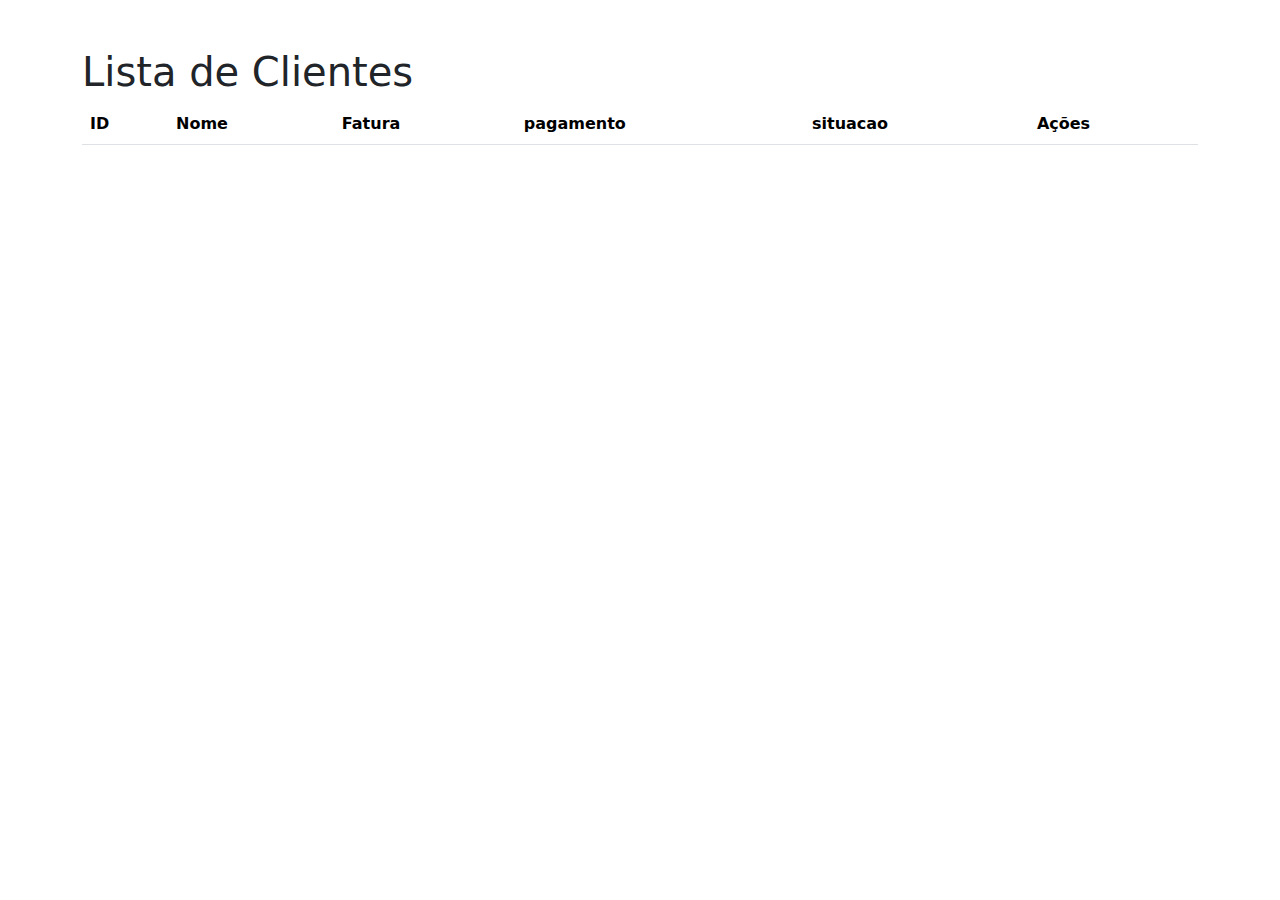
<file: desafio-casdastro/src/main/resources/templates/faturas.html>
<!DOCTYPE html>
<html lang="pt-BR" xmlns="http://www.thymeleaf.org">

<head>
    <meta charset="UTF-8">
    <meta name="viewport" content="width=device-width, initial-scale=1.0">
    <title>Lista de Faturas</title>

    <link href="https://cdn.jsdelivr.net/npm/bootstrap@5.3.5/dist/css/bootstrap.min.css" rel="stylesheet">
    <script src="https://cdn.jsdelivr.net/npm/bootstrap@5.3.5/dist/js/bootstrap.bundle.min.js"></script>

</head>

<body>
    <div class="container mt-5">
        <h1>Lista de Clientes</h1>

        <table class="table table-striped">
            <thead>
                <tr>
                    <th>ID</th>
                    <th>Nome</th>
                    <th>Fatura</th>
                    <th>pagamento</th>
                    <th>situacao</th>
                    <th>Ações</th>
                </tr>
            </thead>
            <tbody>



</html>
</file>
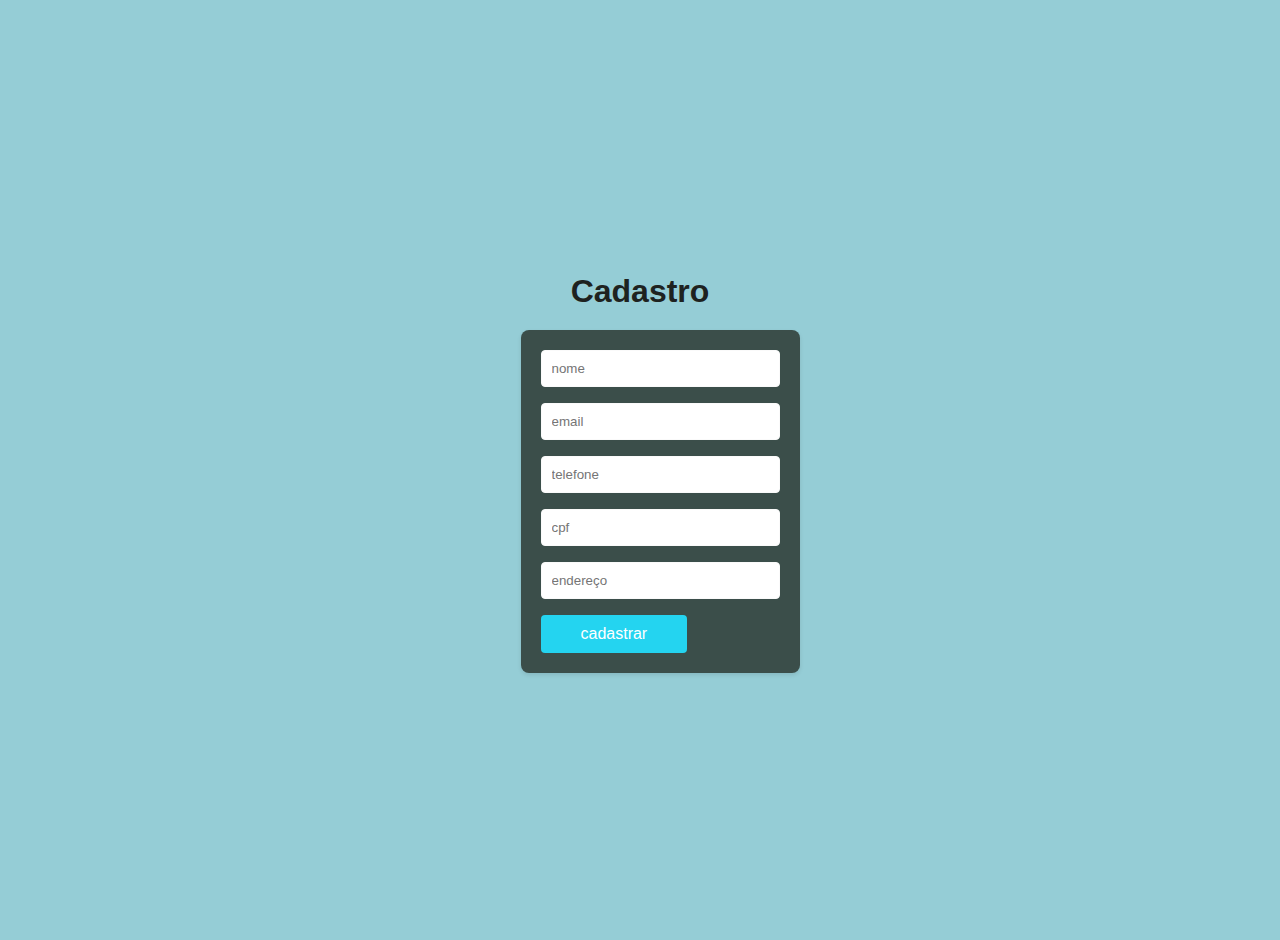
<file: desafio-casdastro/src/main/resources/templates/Formulario.Html>
<!DOCTYPE html>
<html lang="pt-BR" xmlns="http://www.thymeleaf.org">

<head>
  <meta charset="UTF-8">
  <meta name="viewport" content="width=device-width, initial-scale=1.0">
  <title>Cadastro Prodiga</title>



  <script src="https://cdn.jsdelivr.net/npm/bootstrap@5.3.5/dist/js/bootstrap.bundle.min.js"
    integrity="sha384-k6d4wzSIapyDyv1kpU366/PK5hCdSbCRGRCMv+eplOQJWyd1fbcAu9OCUj5zNLiq"
    crossorigin="anonymous"></script>

  <link rel="stylesheet" href="css/style.css">
  <link rel="shortcut icon" href="#">

</head>

<body class="box">


  <h1> Cadastro</h1>


  <form action="/cliente/Formulario" method="POST" th:object="${cliente}">
    <div class="row g-3">

      <div class="col">
        <input type="text" class="form-control" placeholder="nome" aria-label="nome" th:field="*{nome}">
        <p class="tex-danger" th:if="${#fields.hasErros('nome')}" th:erros="*{nome}"></p>
      </div>
      <div class="col">
        <input type="email" class="form-control" placeholder="email" aria-label="email" th:field="*{email}">
        <p class="tex-danger" th:if="${#fields.hasErros('email')}" th:erros="*{email}"></p>
      </div>
      <div class="col">
        <input type="tel" class="form-control" placeholder="telefone" aria-label="telefone" th:field="*{telefone}">
        <p class="tex-danger" th:if="${#fields.hasErros('telefone')}" th:erros="*{telefone}"></p>
      </div>
      <div class="col">
        <input type="text" class="form-control" placeholder="cpf" aria-label="cpf" th:field="*{cpf}">
        <p class="tex-danger" th:if="${#fields.hasErros('cpf')}" th:erros="*{cpf}"></p>
      </div>
      <div>
        <input title="text" class="form-control" placeholder="endereço" aria-label="endereco" th:field="*{endereco}">
        <p class="tex-danger" th:if="${#fields.hasErros('endereco')}" th:erros="*{endereco}"></p>
      </div>
      <input type="button" value="cadastrar" placeholder="submit">
    </div>
    <div th:if="${mensagem}" class="alert alert-succes mt-3" role="alert">
      <p th:text="${mensagem}"></p>
    </div>

    </div>

  </form>

</body>

</html>
</file>
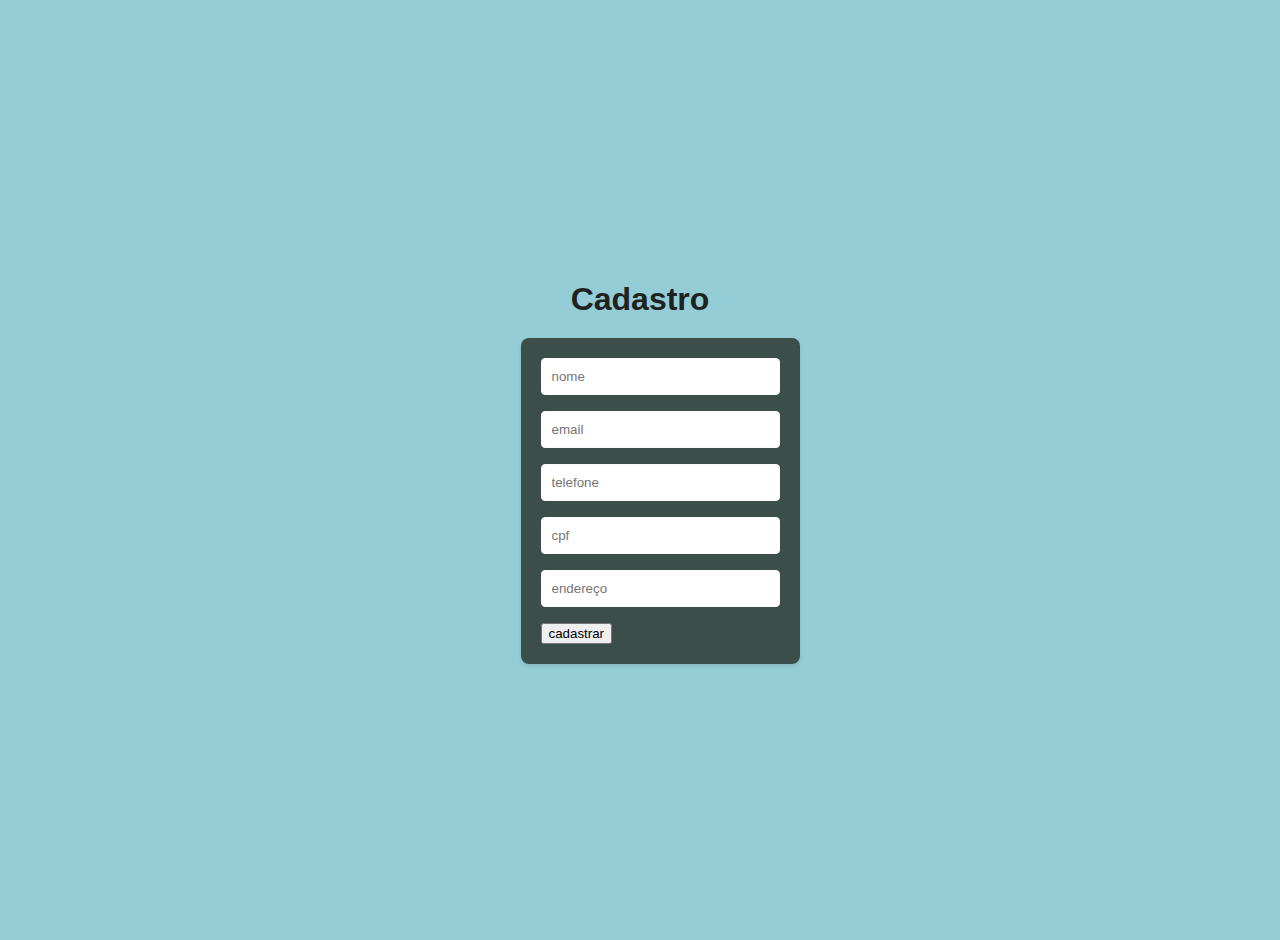
<file: desafio-casdastro/src/main/resources/templates/Formulario.html>
<!DOCTYPE html>
<html lang="pt-BR" xmlns="http://www.thymeleaf.org">

<head>
  <meta charset="UTF-8">
  <meta name="viewport" content="width=device-width, initial-scale=1.0">
  <title>Cadastro Prodiga</title>



  <script src="https://cdn.jsdelivr.net/npm/bootstrap@5.3.5/dist/js/bootstrap.bundle.min.js"
    integrity="sha384-k6d4wzSIapyDyv1kpU366/PK5hCdSbCRGRCMv+eplOQJWyd1fbcAu9OCUj5zNLiq"
    crossorigin="anonymous"></script>

  <link rel="stylesheet" href="css/style.css">
  <link rel="shortcut icon" href="#">

</head>

<body class="box">


  <h1> Cadastro</h1>


  <form th:action="@{/Cliente/salvar}" method="post" th:object="${Cliente}">
    <div class="row g-3">

      <div class="col">
        <input type="text" class="form-control" placeholder="nome" aria-label="nome" th:field="*{nome}">
        <p class="text-danger" th:if="${#fields.hasErrors('nome')}" th:errors="*{nome}"></p>
      </div>
      <div class="col">
        <input type="email" class="form-control" placeholder="email" aria-label="email" th:field="*{email}">
        <p class="text-danger" th:if="${#fields.hasErrors('email')}" th:errors="*{email}"></p>

      </div>
      <div class="col">
        <input type="tel" class="form-control" placeholder="telefone" aria-label="telefone" th:field="*{telefone}">
        <p class="text-danger" th:if="${#fields.hasErrors('telefone')}" th:errors="*{telefone}"></p>

      </div>
      <div class="col">
        <input type="text" class="form-control" placeholder="cpf" aria-label="cpf" th:field="*{cpf}">
        <p class="text-danger" th:if="${#fields.hasErrors('cpf')}" th:errors="*{cpf}"></p>
      </div>
      <div>
        <input title="text" class="form-control" placeholder="endereço" aria-label="endereco" th:field="*{endereco}">
        <p class="text-danger" th:if="${#fields.hasErrors('endereco')}" th:errors="*{endereco}"></p>
      </div>
      <input type="submit" value="cadastrar" placeholder="submit">
    </div>
    <div th:if="${mensagem}" class="alert alert-success mt-3" role="alert">
      <p th:text="${mensagem}"></p>
    </div>




    
    </div>

  </form>

</body>

</html>
</file>
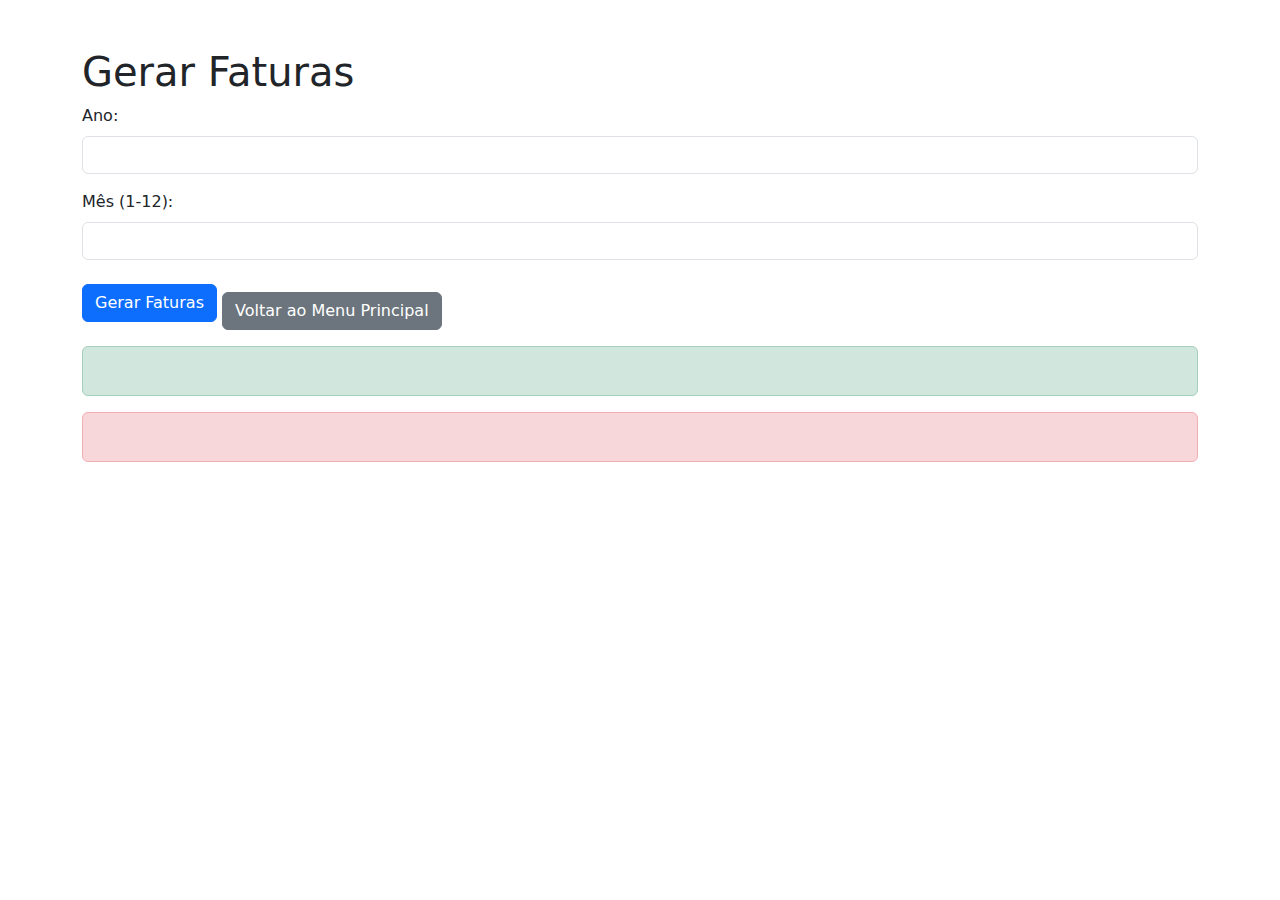
<file: desafio-casdastro/src/main/resources/templates/gerarFaturas.html>
<!DOCTYPE html>
<html lang="pt-BR" xmlns="http://www.thymeleaf.org">
<head>
    <meta charset="UTF-8">
    <meta name="viewport" content="width=device-width, initial-scale=1.0">
    <title>Gerar Faturas</title>
    <link href="https://cdn.jsdelivr.net/npm/bootstrap@5.3.5/dist/css/bootstrap.min.css" rel="stylesheet">
    <script src="https://cdn.jsdelivr.net/npm/bootstrap@5.3.5/dist/js/bootstrap.bundle.min.js"></script>
</head>
<body class="container mt-5">
    <h1>Gerar Faturas</h1>
    <form th:action="@{/faturas/gerar}" method="post">
        <div class="mb-3">
            <label for="ano" class="form-label">Ano:</label>
            <input type="number" class="form-control" id="ano" name="ano" required>
        </div>
        <div class="mb-3">
            <label for="mes" class="form-label">Mês (1-12):</label>
            <input type="number" class="form-control" id="mes" name="mes" min="1" max="12" required>
        </div>
        <button type="submit" class="btn btn-primary">Gerar Faturas</button>
        <a th:href="@{/}" class="btn btn-secondary mt-3">Voltar ao Menu Principal</a>
    </form>

    <div th:if="${mensagem}" class="alert alert-success mt-3">
        <p th:text="${mensagem}"></p>
    </div>
    <div th:if="${ERRO}" class="alert alert-danger mt-3">
        <p th:text="${ERRO}"></p>
        <p th:if="${erroTRACK}" th:text="${erroTRACK}"></p>
    </div>
</body>
</html>
</file>
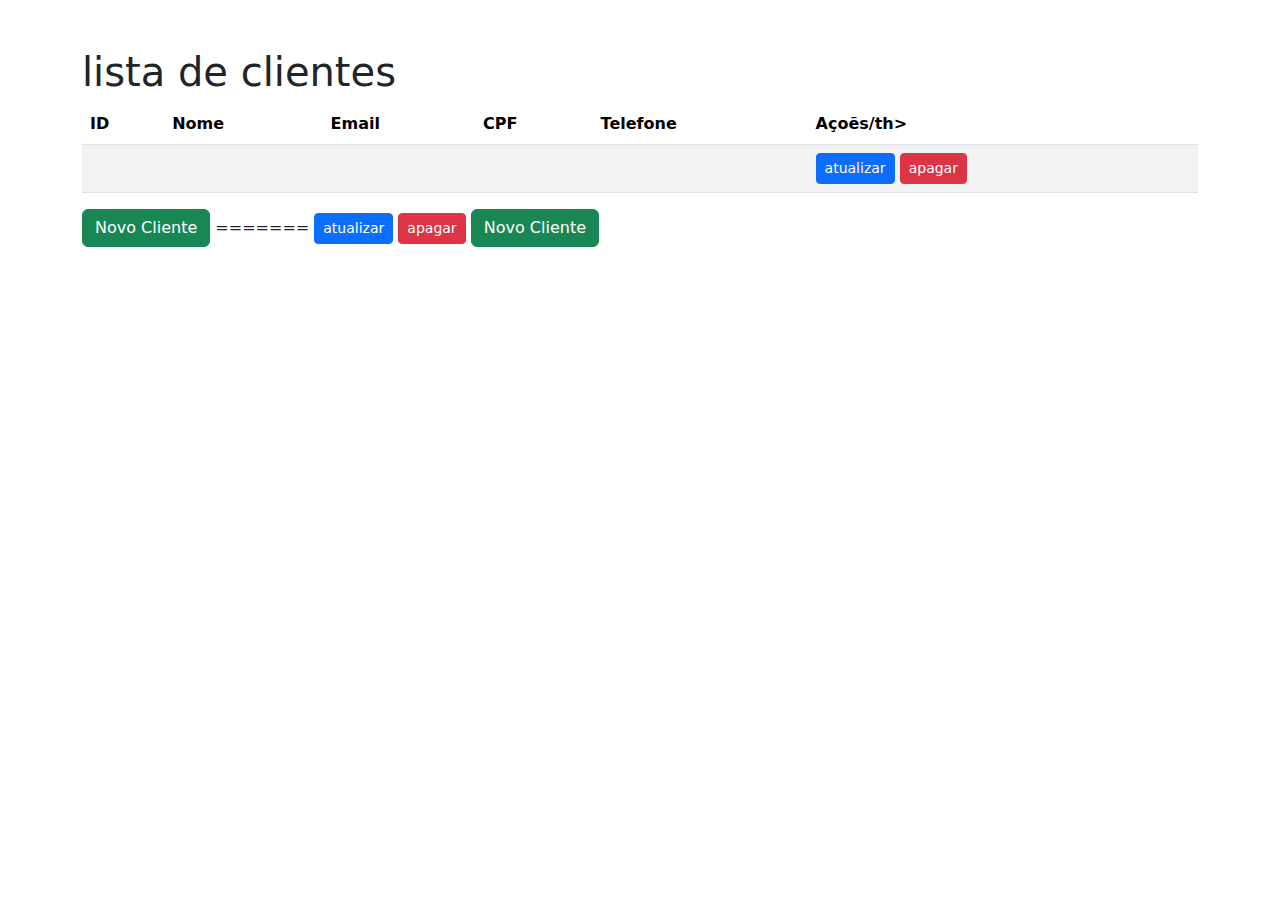
<file: desafio-casdastro/src/main/resources/templates/listaClientes.html>
<!DOCTYPE html>
<html lang="pt-BR" xmlns="http://www.thymeleaf.org">
<head>
    <meta charset="UTF-8">
    <meta name="viewport" content="width=device-width, initial-scale=1.0">
    <title>Lista de Clientes!</title>

    <link href="https://cdn.jsdelivr.net/npm/bootstrap@5.3.5/dist/css/bootstrap.min.css" rel="stylesheet">
    <script src="https://cdn.jsdelivr.net/npm/bootstrap@5.3.5/dist/js/bootstrap.bundle.min.js"></script>

</head>

<body>

    <body class="container mt-5" :>

     
</head>
<body>
    <body class="container mt-5":>

        <h1>lista de clientes</h1>

        <table class="table table-striped">
            <thead>
                <tr>
                    <th>ID</th>
                    <th>Nome</th>
                    <th>Email</th>
                    <th>CPF</th>
                    <th>Telefone</th>
                    <th>Açoẽs/th>
                </tr>
            </thead>
            <tbody>
                <tr th:each="cliente : ${clientes}">
                    <td th:text="${cliente.id}"></td>
                    <td th:text="${cliente.nome}"></td>
                    <td th:text="${cliente.email}"></td>
                    <td th:text="${cliente.cpf}"></td>

                    <td th:text="${cliente.telefone}"></td>
                    </td>
                    <td>
                        <a th:href="@{/Cliente/editar/{id}(id=${cliente.id})}"
                            class="btn btn-primary btn-sm">atualizar</a>
                        <a th:href="@{/Cliente/excluir/{id}(id=${cliente.id})}" class="btn btn-danger btn-sm"
                            onlick="return confirm('quer mesmo apagar')">apagar</a>
                    </td>
            </tbody>
        </table>
        <a th:href="@{/Cliente/formulario}" class="btn btn-success">Novo Cliente</a>
    </body>

</body>

=======
                    <td th:text="${cliente.telefone}"></td>              
                 </td>
                   <td>
                  <a th:href="@{/Cliente/editar/{id}(id=${cliente.id})}" class="btn btn-primary btn-sm">atualizar</a>
                  <a th:href="@{/Cliente/excluir/{id}(id=${cliente.id})}" class ="btn btn-danger btn-sm"
                   onlick="return confirm('quer mesmo apagar')">apagar</a>
                   </td>
            </tbody>        
        </table>
        <a th:href="@{/Cliente/formulario}" class="btn btn-success">Novo Cliente</a>
    </body>
    
</body>

</html>
</file>
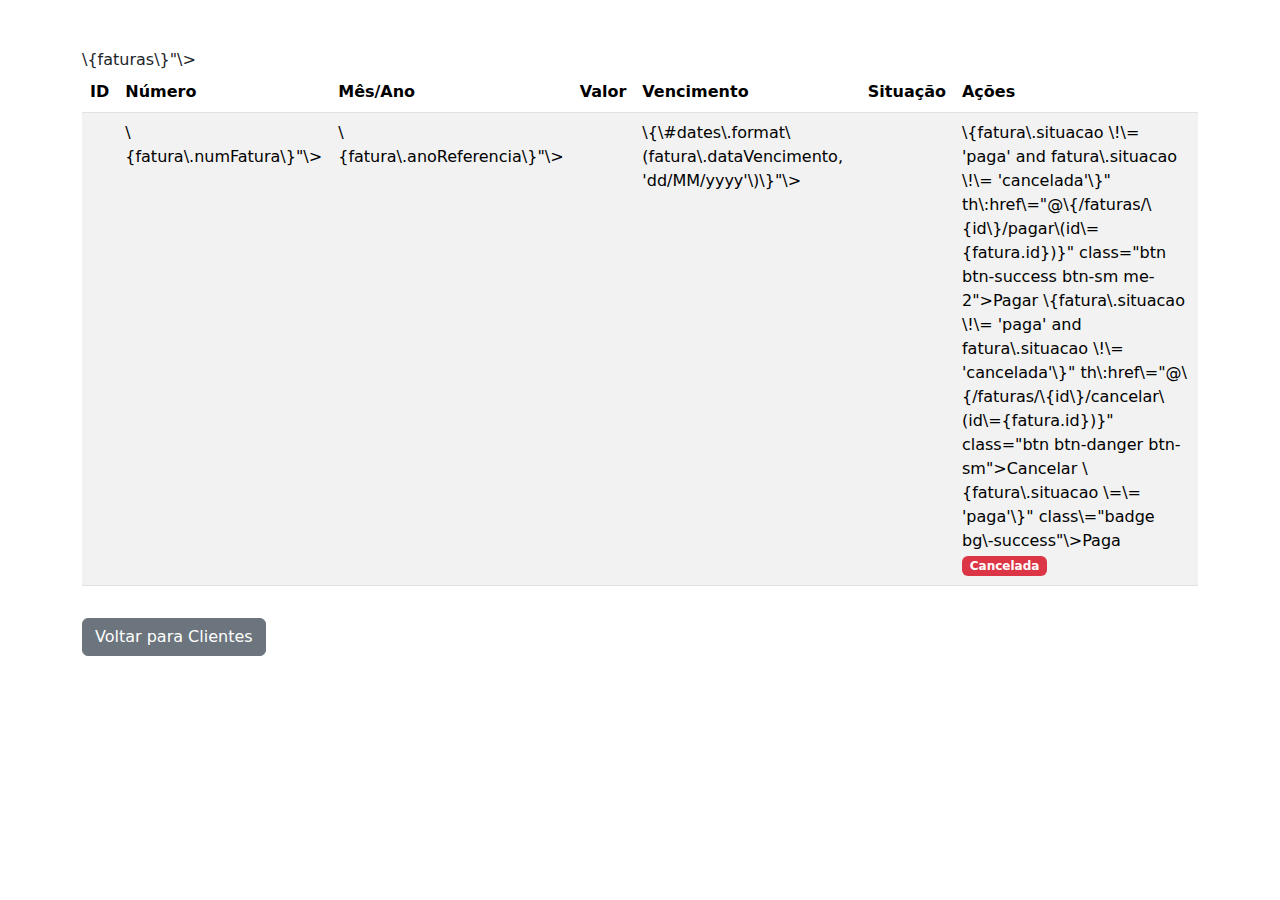
<file: desafio-casdastro/src/main/resources/templates/listaFaturasPorCliente.html>
<!DOCTYPE html>
    <html lang="pt-BR" xmlns:th="http://www.thymeleaf.org">

    <head>
        <meta charset="UTF-8">
        <meta name="viewport" content="width=device-width, initial-scale=1.0">
        <title>Faturas do Cliente</title>
        <link href="https://cdn.jsdelivr.net/npm/bootstrap@5.3.5/dist/css/bootstrap.min.css" rel="stylesheet">
    </head>

    <body>
        <div class="container mt-5">
            <h1 th:text="'Faturas do Cliente ID: ' + ${clienteId}"></h1>
            <table class="table table-striped">
                <thead>
                    <tr>
                        <th>ID</th>
                        <th>Número</th>
                        <th>Mês/Ano</th>
                        <th>Valor</th>
                        <th>Vencimento</th>
                        <th>Situação</th>
                        <th>Ações</th>
                    </tr>
                </thead>
                <tbody>
                    <tr th:each="fatura : <span class=" math-inline">\{faturas\}"\>
                        <td th\:text\="</span>{fatura.id}"></td>
                        <td th:text="<span class=" math-inline">\{fatura\.numFatura\}"\></td\>
                        <td th\:text\="</span>{fatura.mesReferencia} + '/' + <span class=" math-inline">
                            \{fatura\.anoReferencia\}"\></td\>
                        <td th\:text\="</span>{#numbers.formatCurrency(fatura.valor)}"></td>
                        <td th:text="<span class=" math-inline">\{\#dates\.format\(fatura\.dataVencimento,
                            'dd/MM/yyyy'\)\}"\></td\>
                        <td th\:text\="</span>{fatura.situacao}"></td>
                        <td>
                            <a th:if="<span class=" math-inline">\{fatura\.situacao \!\= 'paga' and fatura\.situacao \!\=
                                'cancelada'\}"
                                th\:href\="@\{/faturas/\{id\}/pagar\(id\=</span>{fatura.id})}" class="btn btn-success btn-sm
                                me-2">Pagar</a>
                            <a th:if="<span class=" math-inline">\{fatura\.situacao \!\= 'paga' and fatura\.situacao \!\=
                                'cancelada'\}"
                                th\:href\="@\{/faturas/\{id\}/cancelar\(id\=</span>{fatura.id})}" class="btn btn-danger
                                btn-sm">Cancelar</a>
                            <span th:if="<span class=" math-inline">\{fatura\.situacao \=\= 'paga'\}" class\="badge
                                bg\-success"\>Paga</span\>
                                <span th\:if\="</span>{fatura.situacao == 'cancelada'}"
                                    class="badge bg-danger">Cancelada</span>
                        </td>
                    </tr>
                </tbody>
            </table>
            <a th:href="@{/Cliente}" class="btn btn-secondary mt-3">Voltar para Clientes</a>
        </div>
    </body>

    </html>
</file>
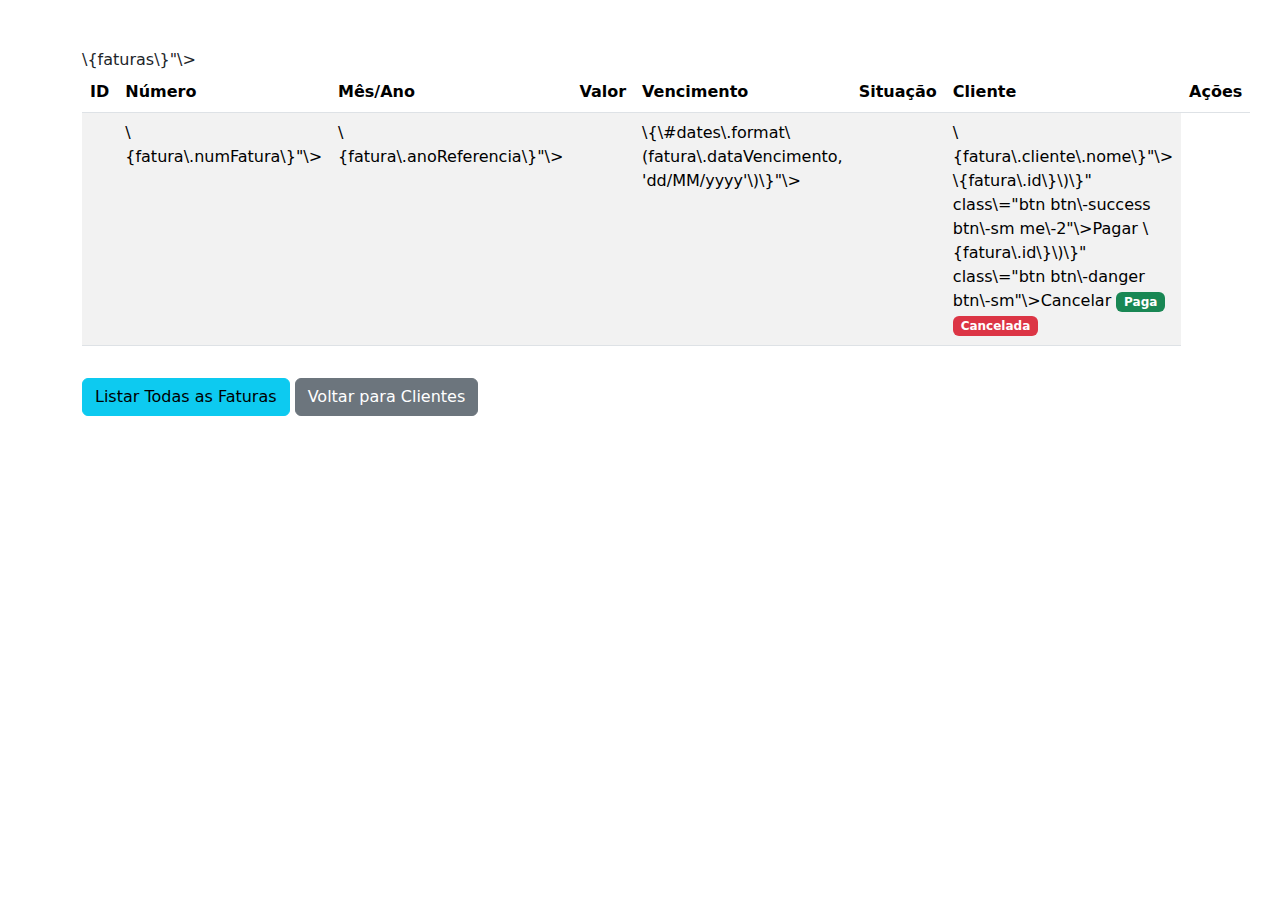
<file: desafio-casdastro/src/main/resources/templates/listaFaturasPorSituacao.html>
<!DOCTYPE html>
<html lang="pt-BR" xmlns:th="http://www.thymeleaf.org">

<head>
    <meta charset="UTF-8">
    <meta name="viewport" content="width=device-width, initial-scale=1.0">
    <title>Faturas por Situação</title>
    <link href="https://cdn.jsdelivr.net/npm/bootstrap@5.3.5/dist/css/bootstrap.min.css" rel="stylesheet">
</head>

<body>
    <div class="container mt-5">
        <h1 th:text="'Faturas com Situação: ' + ${situacao}"></h1>
        <table class="table table-striped">
            <thead>
                <tr>
                    <th>ID</th>
                    <th>Número</th>
                    <th>Mês/Ano</th>
                    <th>Valor</th>
                    <th>Vencimento</th>
                    <th>Situação</th>
                    <th>Cliente</th>
                    <th>Ações</th>
                </tr>
            </thead>
            <tbody>
                <tr th:each="fatura : <span class=" math-inline">\{faturas\}"\>
                    <td th\:text\="</span>{fatura.id}"></td>
                    <td th:text="<span class=" math-inline">\{fatura\.numFatura\}"\></td\>
                    <td th\:text\="</span>{fatura.mesReferencia} + '/' + <span class=" math-inline">
                        \{fatura\.anoReferencia\}"\></td\>
                    <td th\:text\="</span>{#numbers.formatCurrency(fatura.valor)}"></td>
                    <td th:text="<span class=" math-inline">\{\#dates\.format\(fatura\.dataVencimento,
                        'dd/MM/yyyy'\)\}"\></td\>
                    <td th\:text\="</span>{fatura.situacao}"></td>
                    <td th:text="<span class=" math-inline">\{fatura\.cliente\.nome\}"\></td\>
                        <td\>
                            <a th\:if\="</span>{fatura.situacao != 'paga' and fatura.situacao != 'cancelada'}"
                                th:href="@{/faturas/{id}/pagar(id=<span class=" math-inline">\{fatura\.id\}\)\}"
                                class\="btn btn\-success btn\-sm me\-2"\>Pagar</a\>
                                <a th\:if\="</span>{fatura.situacao != 'paga' and fatura.situacao != 'cancelada'}"
                                    th:href="@{/faturas/{id}/cancelar(id=<span class=" math-inline">\{fatura\.id\}\)\}"
                                    class\="btn btn\-danger btn\-sm"\>Cancelar</a\>
                                    <span th\:if\="</span>{fatura.situacao == 'paga'}"
                                        class="badge bg-success">Paga</span>
                                    <span th:if="${fatura.situacao == 'cancelada'}"
                                        class="badge bg-danger">Cancelada</span>
                    </td>
                </tr>
            </tbody>
        </table>
        <a th:href="@{/faturas}" class="btn btn-info mt-3">Listar Todas as Faturas</a>
        <a th:href="@{/Cliente}" class="btn btn-secondary mt-3">Voltar para Clientes</a>
    </div>
</body>

</html>
</file>
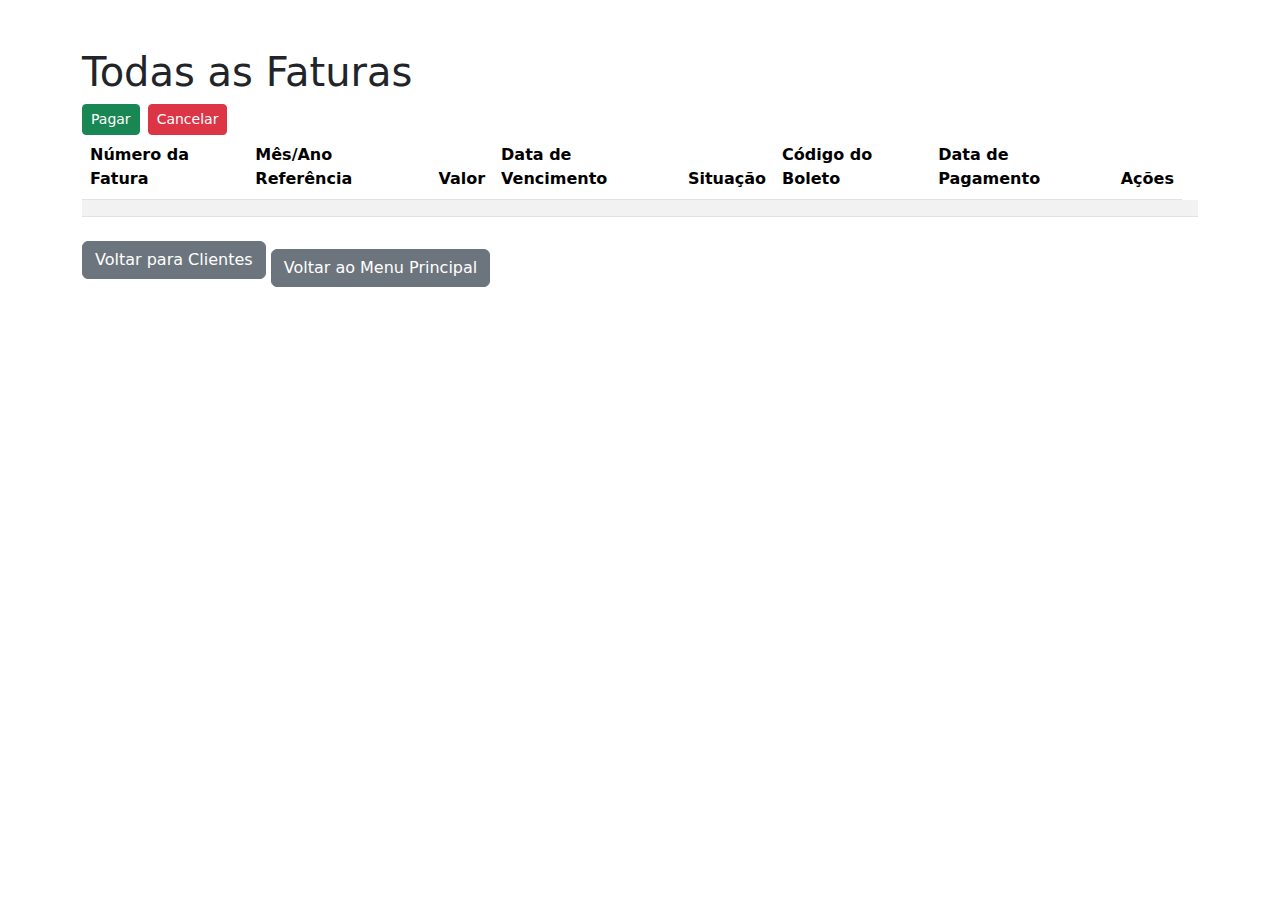
<file: desafio-casdastro/src/main/resources/templates/listarFaturasPorCliente.html>
<!DOCTYPE html>
<html lang="pt-BR" xmlns="http://www.thymeleaf.org">

<head>
    <meta charset="UTF-8">
    <meta name="viewport" content="width=device-width, initial-scale=1.0">
    <title>Faturas do Cliente</title>

    <link href="https://cdn.jsdelivr.net/npm/bootstrap@5.3.5/dist/css/bootstrap.min.css" rel="stylesheet">
    <script src="https://cdn.jsdelivr.net/npm/bootstrap@5.3.5/dist/js/bootstrap.bundle.min.js"></script>
</head>

<body>
    <div class="container mt-5">
        <h1 th:text="${cliente != null} ? 'Faturas do Cliente: ' + ${cliente.nome} : 'Todas as Faturas'"></h1>
        <h1 th:unless="${cliente != null}">Todas as Faturas</h1>
        <table class="table table-striped">
            <thead>
                <tr>
                    <th>Número da Fatura</th>
                    <th>Mês/Ano Referência</th>
                    <th>Valor</th>
                    <th>Data de Vencimento</th>
                    <th>Situação</th>
                    <th>Código do Boleto</th>
                    <th>Data de Pagamento</th>
                    <th>Ações</th>
                </tr>
            </thead>
            <tbody>
                <tr th:each="fatura : ${faturas}">
                    <td th:text="${fatura.numfatura}"></td>
                    <td th:text="${fatura.mes}/${fatura.ano}"></td>
                    <td th:text="${#numbers.formatCurrency(fatura.valor)}"></td>
                    <td th:text="${#dates.format(fatura.dataVencimento, 'dd/MM/yyyy')}"></td>
                    <td th:text="${fatura.situacao}"></td>
                    <td th:text="${fatura.codigoBoleto}"></td>
                    <td
                        th:text="${fatura.dataPagamento != null ? #dates.format(fatura.dataPagamento, 'dd/MM/yyyy') : '-'}">
                    </td>
                    <td
                        th:text="${fatura.dataVencimento} ? ${#dates.format(fatura.dataVencimento, 'dd/MM/yyyy')} : '-'">
                    </td>
                    <td
                        th:text="${fatura.datapPagamento} ? ${#dates.format(fatura.datapPagamento, 'dd/MM/yyyy')} : '-'">
                    </td>
                    <a th:href="@{/faturas/{id}/pagamento(id=${fatura.id})}" class="btn btn-success btn-sm me-2"
                        th:if="${fatura.situacao != null and fatura.situacao.equals('GERADA')}">Pagar</a>

                    <a th:href="@{/faturas/{id}/cancelar(id=${fatura.id})}" class="btn btn-danger btn-sm"
                        th:if="${fatura.situacao != null and fatura.situacao.equals('GERADA')}">Cancelar</a>
                </tr>
            </tbody>
        </table>
        <a th:href="@{/Cliente}" class="btn btn-secondary">Voltar para Clientes</a>
        <a th:href="@{/}" class="btn btn-secondary mt-3">Voltar ao Menu Principal</a>
    </div>
</body>

</html>
</file>
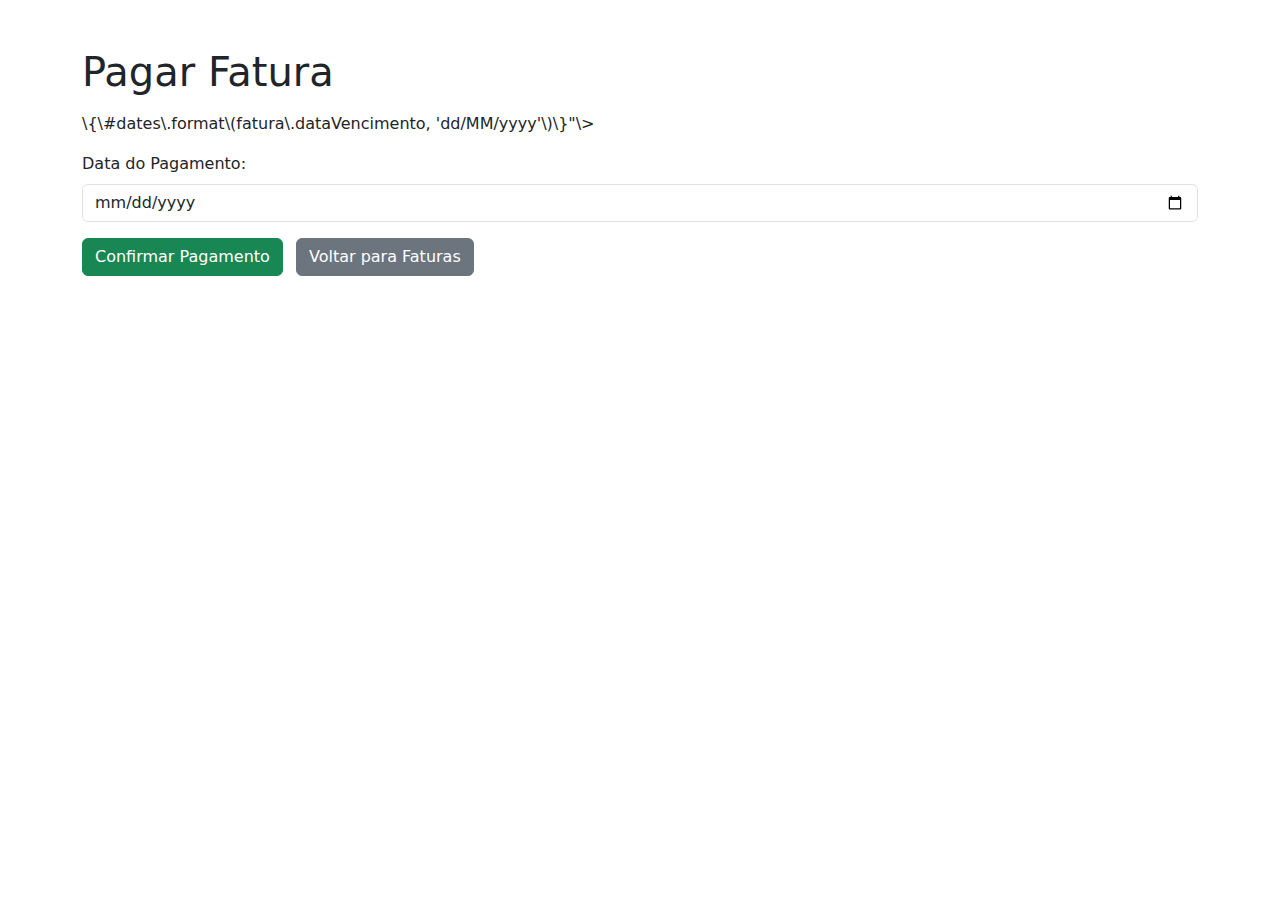
<file: desafio-casdastro/src/main/resources/templates/pagarFatura.html>
<!DOCTYPE html>
<html lang="pt-BR" xmlns:th="http://www.thymeleaf.org">
<head>
    <meta charset="UTF-8">
    <meta name="viewport" content="width=device-width, initial-scale=1.0">
    <title>Pagar Fatura</title>
    <link href="https://cdn.jsdelivr.net/npm/bootstrap@5.3.5/dist/css/bootstrap.min.css" rel="stylesheet">
</head>
<body>
    <div class="container mt-5">
        <h1>Pagar Fatura</h1>
        <p th:text="'Número da Fatura: ' + ${fatura.numFatura}"></p>
        <p th:text="'Valor: ' + ${#numbers.formatCurrency(fatura.valor)}"></p>
        <p th:text="'Vencimento: ' + <span class="math-inline">\{\#dates\.format\(fatura\.dataVencimento, 'dd/MM/yyyy'\)\}"\></p\>
<form th\:action\="@\{/faturas/\{id\}/pagar\(id\=</span>{fatura.id})}" method="post">
            <div class="mb-3">
                <label for="dataPagamento" class="form-label">Data do Pagamento:</label>
                <input type="date" class="form-control" id="dataPagamento" name="dataPagamento" required>
            </div>
            <button type="submit" class="btn btn-success">Confirmar Pagamento</button>
            <a th:href="@{/faturas}" class="btn btn-secondary ms-2">Voltar para Faturas</a>
        </form>
    </div>
</body>
</html>
</file>
<file: desafio-casdastro/src/main/resources/templates/css/style.css>
body.box {
    font-family: sans-serif;
    background-color: #95cdd6;
    display: flex;
    flex-direction: column;
    align-items: center;
    justify-content: center;
    min-height: 100vh;
    margin: 0;
    padding: 20px;
}

h1 {
    color: #1e2220;
    margin-bottom: 20px;
}
input[type="button"] {
    background-color: #24D4F0;
    color: white;
    padding: 10px 40px;
    border: none;
    border-radius: 4px;
    cursor: pointer;
    font-size: 1rem;
    transition: background-color 0.3s ease;
}
.row.g-3 {
    width: 100%;
    max-width: 600px; 
    background-color: #3b4e4a;
    padding: 20px;
    border-radius: 8px;
    box-shadow: 0 2px 4px rgba(0, 0, 0, 0.1);
}

.col {
    margin-bottom: 15px;
}

.form-control {
    width: 100%;
    padding: 10px;
    border: 1px solid #fafafa;
    border-radius: 4px;
    box-sizing: border-box; 
}



input[type="button"]:hover {
    background-color: #ff0a0a;
}
</file>
